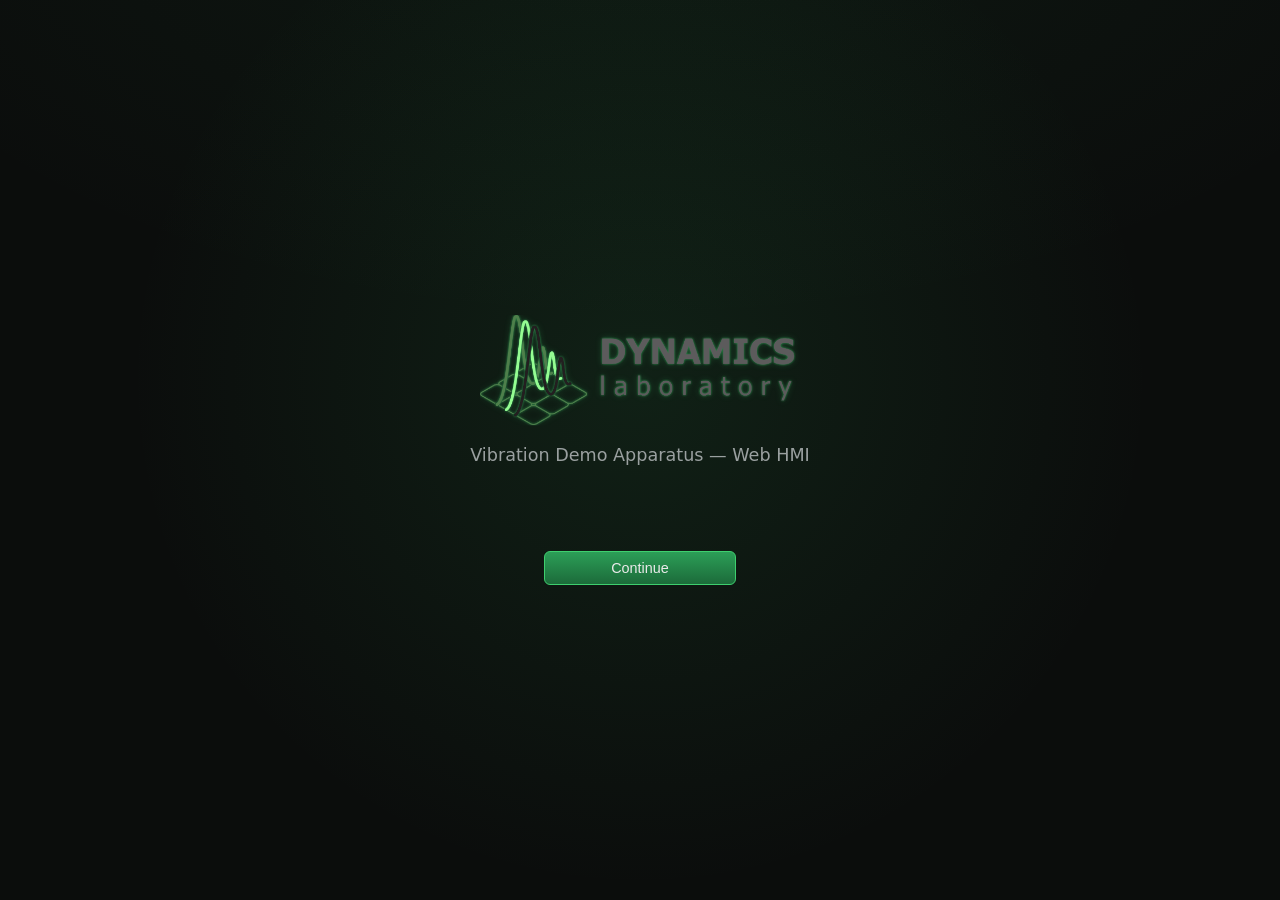
<file: index.html>
<!DOCTYPE html>
<html lang="en">
<head>
<meta charset="UTF-8" />
<meta name="viewport" content="width=device-width, initial-scale=1.0" />
<title>Dynamics Lab — Vibration Apparatus HMI</title>
<link rel="stylesheet" href="css/style.css" />
</head>
<body>

<!-- ============================= SPLASH ============================= -->
<section id="screen-splash" class="screen active visible">
  <div class="splash-content">
    <img src="assets/dynamics-logo.png" alt="Dynamics Lab logo" class="splash-logo" />
    <p class="splash-subtitle">Vibration Demo Apparatus — Web HMI</p>
    <p class="splash-loading">Loading</p>
    <div>
      <button id="btn-splash-continue" class="btn btn-primary splash-continue">Continue</button>
    </div>
  </div>
</section>

<!-- ============================= STATUS ============================= -->
<section id="screen-status" class="screen">
  <header class="topbar">
    <span class="topbar-title">DYNAMICS LAB — VIBRATION APPARATUS</span>
    <span class="topbar-status">
      <button type="button" class="btn btn-figures" title="Open the Figures tab: every capture is kept there as a numbered figure">▦ Figures</button>
      <button class="btn theme-toggle" title="Switch color theme">☀ Light</button>
    </span>
  </header>

  <div class="status-content">
    <h1>Apparatus Status</h1>

    <div class="status-row">
      <span class="status-dot" id="dot-connection"></span>
      <span class="status-label">PCB1 Connection</span>
      <span class="status-detail" id="detail-connection">Not connected</span>
      <button id="btn-connect" class="btn btn-primary">Connect to PCB1</button>
    </div>

    <div class="status-row">
      <span class="status-dot" id="dot-accel"></span>
      <span class="status-label">Accelerometer (ADS1220 / ADXL335)</span>
      <span class="status-detail" id="detail-accel">Not checked</span>
      <button id="btn-check-accel" class="btn" disabled>Run Check</button>
    </div>

    <button id="btn-enter-dashboard" class="btn btn-primary btn-large" disabled>
      Continue to Dashboard
    </button>

    <button id="btn-skip-demo" class="btn btn-large">
      Skip — Demo Mode (no hardware, simulated data)
    </button>

    <div class="log-panel">
      <div class="log-panel-title">Serial Log</div>
      <div id="log-output" class="log-output"></div>
    </div>
  </div>
</section>

<!-- ============================= DASHBOARD ============================= -->
<section id="screen-dashboard" class="screen">
  <header class="topbar">
    <span class="topbar-title">DYNAMICS LAB — VIBRATION APPARATUS</span>
    <span class="topbar-status">
      <span class="status-dot" id="dash-dot-connection"></span>
      <span id="dash-connection-text">Disconnected</span>
      <span class="mode-pill" id="dash-mode-pill">idle</span>
      <button type="button" class="btn btn-figures" id="btn-figures" title="Open the Figures tab: every capture is kept there as a numbered figure">▦ Figures</button>
      <label class="topbar-check" title="Bring the Figures tab to the front whenever a capture starts (Log Summary, Bump Test, RPM Sweep, Free Vibration)">
        <input type="checkbox" id="chk-figures-auto" checked /> Auto-open
      </label>
      <button class="btn theme-toggle" title="Switch color theme">☀ Light</button>
    </span>
  </header>

  <div class="dashboard-grid">

    <!-- ---- Device / apparatus panel ---- -->
    <section class="panel panel-device" id="panel-device">
      <h2>Apparatus</h2>
      <div class="apparatus-images">
        <figure>
          <img id="apparatus-image" src="assets/retracted - clear background.png" alt="Apparatus with stroboscope arm retracted" />
          <figcaption id="apparatus-image-caption">Retracted</figcaption>
        </figure>
      </div>

      <div class="device-status">
        <div class="status-row">
          <span class="status-dot" id="device-dot-connection"></span>
          <span class="status-label">PCB1 Connection</span>
          <span class="status-detail" id="device-connection-text">Disconnected</span>
        </div>
        <div class="status-row">
          <span class="status-dot" id="device-dot-accel"></span>
          <span class="status-label">Accelerometer (ADS1220 / ADXL335)</span>
          <span class="status-detail" id="device-detail-accel">Not checked</span>
          <button id="btn-device-check-accel" class="btn" disabled>Run Check</button>
        </div>
      </div>
    </section>

    <!-- ---- Motor / RPM panel ---- -->
    <section class="panel" id="panel-rpm">
      <h2>Motor Control</h2>
      <p class="panel-hint">
        <strong>Closed loop</strong> holds a target RPM.
        <strong>Open loop</strong> commands PWM duty directly — speed then
        depends on the load. Switchable while running.
      </p>
      <div class="metric-row">
        <div class="metric">
          <span class="metric-value" id="rpm-target-value">0</span>
          <span class="metric-label">Target RPM</span>
        </div>
        <div class="metric">
          <span class="metric-value" id="rpm-measured-value">0</span>
          <span class="metric-label">Measured RPM</span>
        </div>
        <div class="metric">
          <span class="metric-value" id="rpm-raw-value">0</span>
          <span class="metric-label">Raw RPM</span>
        </div>
        <div class="metric">
          <span class="metric-value" id="rpm-duty-value">0</span>
          <span class="metric-label">Commanded Duty</span>
        </div>
      </div>
      <canvas class="chart" id="rpm-chart"></canvas>
      <canvas class="chart" id="duty-chart"></canvas>

      <div class="control-row">
        <span class="control-label">Loop</span>
        <div class="segmented" role="group" aria-label="Motor control loop">
          <button type="button" id="rpm-mode-closed" class="seg-btn active" aria-pressed="true">Closed (RPM)</button>
          <button type="button" id="rpm-mode-open" class="seg-btn" aria-pressed="false">Open (PWM)</button>
        </div>
      </div>
      <div class="control-row">
        <label for="rpm-target-slider" id="rpm-input-label">Target RPM</label>
        <input type="range" id="rpm-target-slider" min="0" max="3400" value="0" />
        <input type="number" id="rpm-target-number" min="0" max="3400" value="0" />
      </div>
      <div class="control-row">
        <button id="btn-rpm-start" class="btn btn-primary">Start</button>
        <button id="btn-rpm-stop" class="btn btn-danger" disabled>Stop</button>
      </div>
    </section>

    <!-- ---- Accel data panel ---- -->
    <section class="panel" id="panel-accel">
      <h2>Vibration / Accel Data</h2>
      <p class="panel-hint">Live decimated stream (~100 SPS, PCB1 mode l).</p>
      <div class="metric-row">
        <div class="metric">
          <span class="metric-value" id="accel-rms-value">—</span>
          <span class="metric-label">Amplitude RMS (g)</span>
        </div>
        <div class="metric">
          <span class="metric-value" id="accel-crest-value">—</span>
          <span class="metric-label">Crest Factor</span>
        </div>
      </div>
      <canvas class="chart" id="accel-chart"></canvas>
      <div class="control-row">
        <button id="btn-accel-start" class="btn btn-primary">Start Live Stream</button>
        <button id="btn-accel-stop" class="btn btn-danger" disabled>Stop</button>
      </div>
      <div class="control-row">
        <button id="btn-logsum" class="btn" title="Records 5 s at full rate and shows 1 s with the encoder pulses marked. Needs the live stream running." disabled>Log Summary (5 s)…</button>
        <button id="btn-open-freevib" class="btn" title="Ring-down capture with the motor off. Needs the board idle." disabled>Free Vibration…</button>
      </div>
      <p class="panel-status" id="accel-status"></p>
    </section>

    <!-- ---- Strobo panel ---- -->
    <section class="panel" id="panel-strobo">
      <h2>Stroboscope Control</h2>
      <p class="panel-hint">Strobe rate = measured RPM + delta. Delta = 0 freezes the shaft.</p>
      <div class="control-row">
        <label for="strobo-rpm">Target RPM</label>
        <input type="number" id="strobo-rpm" min="0" max="3400" step="10" value="0" />
      </div>
      <div class="control-row">
        <label for="strobo-delta">Delta RPM</label>
        <input type="number" id="strobo-delta" value="0" />
      </div>
      <div class="control-row">
        <button id="btn-strobo-start" class="btn btn-primary">Start Strobe</button>
        <button id="btn-strobo-stop" class="btn btn-danger" disabled>Stop</button>
      </div>
      <div class="metric-row">
        <div class="metric">
          <span class="metric-value" id="strobo-rpm-value">0</span>
          <span class="metric-label">Live RPM</span>
        </div>
      </div>
    </section>

    <!-- ---- Auxiliary panel ---- -->
    <section class="panel" id="panel-aux">
      <h2>Auxiliary</h2>
      <div class="control-row">
        <label for="relay-toggle">Relay</label>
        <button id="relay-toggle" class="btn toggle-btn on">ON</button>
      </div>
      <div class="log-panel">
        <div class="log-panel-header">
          <span class="log-panel-title">Serial Log</span>
          <div class="log-tools">
            <label class="log-tool-check"><input type="checkbox" id="log-hide-data" /> Hide R/V/K</label>
            <button id="btn-log-save" class="btn btn-tiny">Save</button>
            <button id="btn-log-clear" class="btn btn-tiny">Clear</button>
          </div>
        </div>
        <div id="dash-log-output" class="log-output"></div>
      </div>
    </section>

    <!-- ---- Advanced tests entry point (opens the modals below) ---- -->
    <section class="panel" id="panel-tests">
      <h2>Advanced Tests</h2>
      <p class="panel-hint">Starting a test stops the main panels.</p>
      <div class="control-row">
        <button id="btn-open-sweep" class="btn btn-primary">RPM Sweep / Bode Plot…</button>
      </div>
      <div class="control-row">
        <button id="btn-open-bump" class="btn btn-primary">Bump Test…</button>
      </div>
    </section>

  </div>

  <footer class="app-footer">Made by Juan Aaron Norata (13122034) — 2026</footer>

  <!-- ============================= SWEEP / BODE MODAL ============================= -->
  <div class="modal-overlay" id="modal-sweep">
    <div class="modal">
      <div class="modal-header">
        <h2>RPM Sweep — Bode Plot</h2>
        <button class="modal-close" id="btn-close-sweep" aria-label="Close">&times;</button>
      </div>
      <div class="modal-body">
        <p class="panel-hint">
          Logs accel amplitude and phase across the RPM grid. Takes several
          minutes; Stop keeps the points already collected. Saved runs can be
          loaded back in to overlay.
        </p>
        <div class="control-row">
          <span class="control-label">Damping case</span>
          <div class="segmented" role="group" aria-label="Sweep damping case">
            <button type="button" id="sweep-mode-undamped" class="seg-btn active" aria-pressed="true">Undamped (r)</button>
            <button type="button" id="sweep-mode-damped" class="seg-btn" aria-pressed="false">Damped (r2)</button>
          </div>
        </div>
        <div class="control-row" id="sweep-gap-row">
          <label for="sweep-gap-lo">No-dwell gap (RPM)</label>
          <input type="number" id="sweep-gap-lo" value="1325" step="5" />
          <span>–</span>
          <input type="number" id="sweep-gap-hi" value="1350" step="5" />
          <button id="btn-sweep-gap-set" class="btn">Set Gap</button>
          <span class="panel-status" id="sweep-gap-status"></span>
        </div>
        <div class="control-row">
          <button id="btn-sweep-start" class="btn btn-primary">Start Sweep</button>
          <button id="btn-sweep-stop" class="btn btn-danger" disabled>Stop</button>
          <button id="btn-sweep-save" class="btn" disabled>Save Run…</button>
          <label class="file-btn">
            Load Run(s)…
            <input type="file" id="input-sweep-load" accept="application/json" multiple hidden />
          </label>
          <button id="btn-sweep-clear-overlays" class="btn">Clear Overlays</button>
          <label for="sweep-resonance-hz">Resonance (Hz)</label>
          <input type="number" id="sweep-resonance-hz" value="22.1" min="0" step="0.1" />
        </div>
        <p class="panel-status" id="sweep-status"></p>
        <p class="chart-tip">
          Hover for values · click to pin a data tip · drag to pan · scroll to
          zoom at the cursor · double-click to reset · axes toolbar (hover the plot, top-right): Data Tips, Pan, Zoom In (drag a box, or a straight horizontal/vertical line to zoom one axis), Zoom Out, Restore View. Both plots share
          the RPM axis. Dashed line marks the resonance RPM.
        </p>
        <canvas class="chart chart-large" id="sweep-chart"></canvas>
        <p class="chart-tip">
          Phase of the 1× response vs. the encoder pulse; the 90° crossing
          (dashed) marks resonance. Faded points had too weak a 1× tone.
        </p>
        <canvas class="chart chart-phase" id="sweep-phase-chart"></canvas>
      </div>
    </div>
  </div>

  <!-- ===================== DAMPER-ATTACH REMINDER POPUP ===================== -->
  <!-- Shown when the user selects the Damped (r2) sweep case. r2 only makes
       sense with the damper physically fitted, so this confirms it before the
       mode switches. Higher z-index (modal-overlay-top) so it sits over the
       open Sweep modal. -->
  <div class="modal-overlay modal-overlay-top" id="modal-damper">
    <div class="modal modal-narrow">
      <div class="modal-header">
        <h2>Attach the damper</h2>
        <button class="modal-close" id="btn-damper-cancel-x" aria-label="Close">&times;</button>
      </div>
      <div class="modal-body">
        <p class="panel-hint">
          The damped sweep (mode <strong>r2</strong>) needs the damper
          physically fitted to the beam before starting.
        </p>
        <div class="damper-images">
          <figure>
            <img src="assets/damper%20-%20unattached.png" alt="Damper not attached" />
            <figcaption>Detached</figcaption>
          </figure>
          <div class="damper-arrow" aria-hidden="true">&rarr;</div>
          <figure>
            <img src="assets/damper%20-%20attached.png" alt="Damper attached to the beam" />
            <figcaption>Attached</figcaption>
          </figure>
        </div>
        <div class="control-row damper-actions">
          <button id="btn-damper-confirm" class="btn btn-primary">Damper attached — use damped mode</button>
          <button id="btn-damper-cancel" class="btn">Cancel</button>
        </div>
      </div>
    </div>
  </div>

  <!-- ============================= LOG SUMMARY MODAL ============================= -->
  <div class="modal-overlay" id="modal-logsum">
    <div class="modal">
      <div class="modal-header">
        <h2>Data Log Summary — Phase by Hand</h2>
        <button class="modal-close" id="btn-close-logsum" aria-label="Close">&times;</button>
      </div>
      <div class="modal-body">
        <p class="panel-hint">
          <span class="key-red">Red</span> = proximity pulse (1 per revolution) — it drops at the
          trigger instant. <span class="key-blue">Blue</span> = acceleration (m/s²) over the whole
          captured second. Δt = pulse falling edge → next <strong>trough</strong>;
          T = falling edge → next falling edge; phase = 360° × Δt / T.
        </p>
        <div class="metric-row" id="logsum-metrics">
          <div class="metric">
            <span class="metric-value" id="logsum-rpm">—</span>
            <span class="metric-label">RPM (avg over 5 s)</span>
          </div>
          <div class="metric">
            <span class="metric-value" id="logsum-amp">—</span>
            <span class="metric-label">Accel amplitude <span class="unit">(m/s²)</span></span>
          </div>
          <div class="metric">
            <span class="metric-value" id="logsum-period">—</span>
            <span class="metric-label">T = 60/RPM <span class="unit">(ms)</span></span>
          </div>
          <div class="metric">
            <span class="metric-value" id="logsum-pulses">—</span>
            <span class="metric-label">Pulses shown</span>
          </div>
        </div>
        <p class="panel-status" id="logsum-status"></p>
        <div class="control-row">
          <span class="control-label">Trace</span>
          <div class="segmented" role="group" aria-label="Log summary trace processing">
            <button type="button" id="logsum-view-raw" class="seg-btn" aria-pressed="false">Raw</button>
            <button type="button" id="logsum-view-lp" class="seg-btn active" aria-pressed="true">Low-pass</button>
            <button type="button" id="logsum-view-sync" class="seg-btn" aria-pressed="false">Sync average</button>
          </div>
          <label for="logsum-harmonics">Harmonics</label>
          <input type="number" id="logsum-harmonics" value="5" min="2" max="40" step="1"
                 title="Cutoff as a multiple of shaft speed. Below ~3 the filter starts attenuating the 1× response itself (timing stays correct; amplitude reads low)." />
          <button type="button" id="btn-logsum-cleartips" class="btn" title="Remove every pinned data tip from both plots">Clear data tips</button>
        </div>
        <p class="chart-tip">
          Click a point to pin a data tip (click it again to remove it) · hover for
          values · drag to pan · scroll to zoom at the cursor · double-click to
          reset · axes toolbar (hover the plot, top-right): Data Tips, Pan, Zoom In (drag a box, or a straight horizontal/vertical line to zoom one axis), Zoom Out, Restore View — a horizontal line zooms time only, which is the quick way
          to 2–3 cycles. Both filters are phase-preserving — troughs keep their exact time.
        </p>
        <canvas class="chart chart-large" id="logsum-chart"></canvas>
        <div class="control-row">
          <button id="btn-logsum-reveal" class="btn">Reveal computed phase</button>
          <span id="logsum-answer" class="logsum-answer"></span>
          <span id="logsum-answer-raw" class="logsum-answer-raw"></span>
        </div>
        <p class="panel-hint" id="logsum-answer-note" hidden>
          PCB1's lock-in value, computed over the whole 5 s capture. A few
          degrees of disagreement with your reading is normal.
        </p>
        <p class="panel-hint" id="logsum-raw-note" hidden>
          The raw value is pulse → accel <em>peak</em>, i.e. ≈180° more
          (a = −ω²x), subtracted out above.
        </p>
        <p class="chart-tip">
          FFT of the same capture (raw signal, 0–100 Hz, Hann window,
          amplitude-corrected). The dashed line is the running speed (1×): the
          tallest peak should sit on it before you trust the phase reading. Its
          height is the vibration amplitude at that speed.
        </p>
        <canvas class="chart chart-fft" id="logsum-fft-chart"></canvas>
        <p class="panel-status" id="logsum-fft-status"></p>
      </div>
    </div>
  </div>

  <!-- ============================= BUMP TEST MODAL ============================= -->
  <div class="modal-overlay" id="modal-bump">
    <div class="modal">
      <div class="modal-header">
        <h2>Bump Test</h2>
        <button class="modal-close" id="btn-close-bump" aria-label="Close">&times;</button>
      </div>
      <div class="modal-body">
        <p class="panel-hint">
          Arms and waits for a tap above the threshold, then captures the decay
          at ~2330 SPS. Only the armed phase can be aborted.
        </p>
        <div class="control-row">
          <label for="bump-threshold">Threshold (g)</label>
          <input type="number" id="bump-threshold" value="0.3" min="0.01" max="10" step="0.01" />
          <label for="bump-duration">Duration (s)</label>
          <input type="number" id="bump-duration" value="5" min="1" max="15" step="1" />
        </div>
        <div class="control-row">
          <button id="btn-bump-start" class="btn btn-primary">Arm</button>
          <button id="btn-bump-stop" class="btn btn-danger" disabled>Abort</button>
          <button id="btn-bump-save" class="btn" disabled>Save Run…</button>
        </div>
        <p class="panel-status" id="bump-status"></p>
        <p class="chart-tip">Hover for values · click to pin a data tip · drag to pan · scroll to zoom at the cursor · double-click to reset · axes toolbar (hover the plot, top-right): Data Tips, Pan, Zoom In (drag a box, or a straight horizontal/vertical line to zoom one axis), Zoom Out, Restore View.</p>
        <canvas class="chart" id="bump-time-chart"></canvas>
        <canvas class="chart" id="bump-fft-chart"></canvas>
      </div>
    </div>
  </div>

  <!-- ============================= FREE VIBRATION MODAL ============================= -->
  <div class="modal-overlay" id="modal-freevib">
    <div class="modal">
      <div class="modal-header">
        <h2>Free Vibration — Natural Frequency &amp; Damping</h2>
        <button class="modal-close" id="btn-close-freevib" aria-label="Close">&times;</button>
      </div>
      <div class="modal-body">
        <p class="panel-hint">
          Motor off — <strong>deflect the beam and let go as you press Start
          Record</strong>. The plotted trace is low-pass filtered (zero-phase);
          the raw data is what gets saved.
        </p>
        <div class="control-row">
          <label for="freevib-duration">Record time (s)</label>
          <input type="number" id="freevib-duration" value="20" min="2" max="60" step="1" />
          <button id="btn-freevib-start" class="btn btn-primary">Start Record</button>
          <button id="btn-freevib-stop" class="btn btn-danger" disabled>Stop</button>
          <button id="btn-freevib-save" class="btn" disabled>Save Run…</button>
        </div>
        <div class="control-row">
          <label for="freevib-cutoff">Low-pass cutoff (Hz)</label>
          <input type="number" id="freevib-cutoff" value="8" min="1" max="50" step="0.5" />
          <label class="check-inline"><input type="checkbox" id="freevib-show-raw" /> Show raw (unfiltered)</label>
        </div>
        <p class="panel-status" id="freevib-status"></p>
        <p class="chart-tip">Hover for values · click to pin a data tip · drag to pan · scroll to zoom at the cursor · double-click to reset · axes toolbar (hover the plot, top-right): Data Tips, Pan, Zoom In (drag a box, or a straight horizontal/vertical line to zoom one axis), Zoom Out, Restore View.</p>
        <canvas class="chart chart-large" id="freevib-time-chart"></canvas>
        <canvas class="chart" id="freevib-fft-chart"></canvas>
        <div class="control-row">
          <button id="btn-freevib-reveal" class="btn" disabled>Reveal computed f &amp; ζ</button>
          <span id="freevib-answer" class="logsum-answer"></span>
        </div>
        <p class="panel-hint" id="freevib-answer-note" hidden>
          Automated estimate from the detected peaks (log decrement δ, then
          ζ = δ/√(4π²+δ²)). A cross-check, not ground truth.
        </p>
      </div>
    </div>
  </div>

</section>

<!-- "Saved as Figure N" notice (see the Figures section of app.js). -->
<div class="toast" id="toast" role="status" aria-live="polite" hidden>
  <span id="toast-text"></span>
  <button type="button" class="btn btn-tiny" id="toast-open">Open Figures</button>
  <button type="button" class="toast-close" id="toast-close" aria-label="Dismiss">&times;</button>
</div>

<script type="module" src="js/app.js"></script>
</body>
</html>
</file>
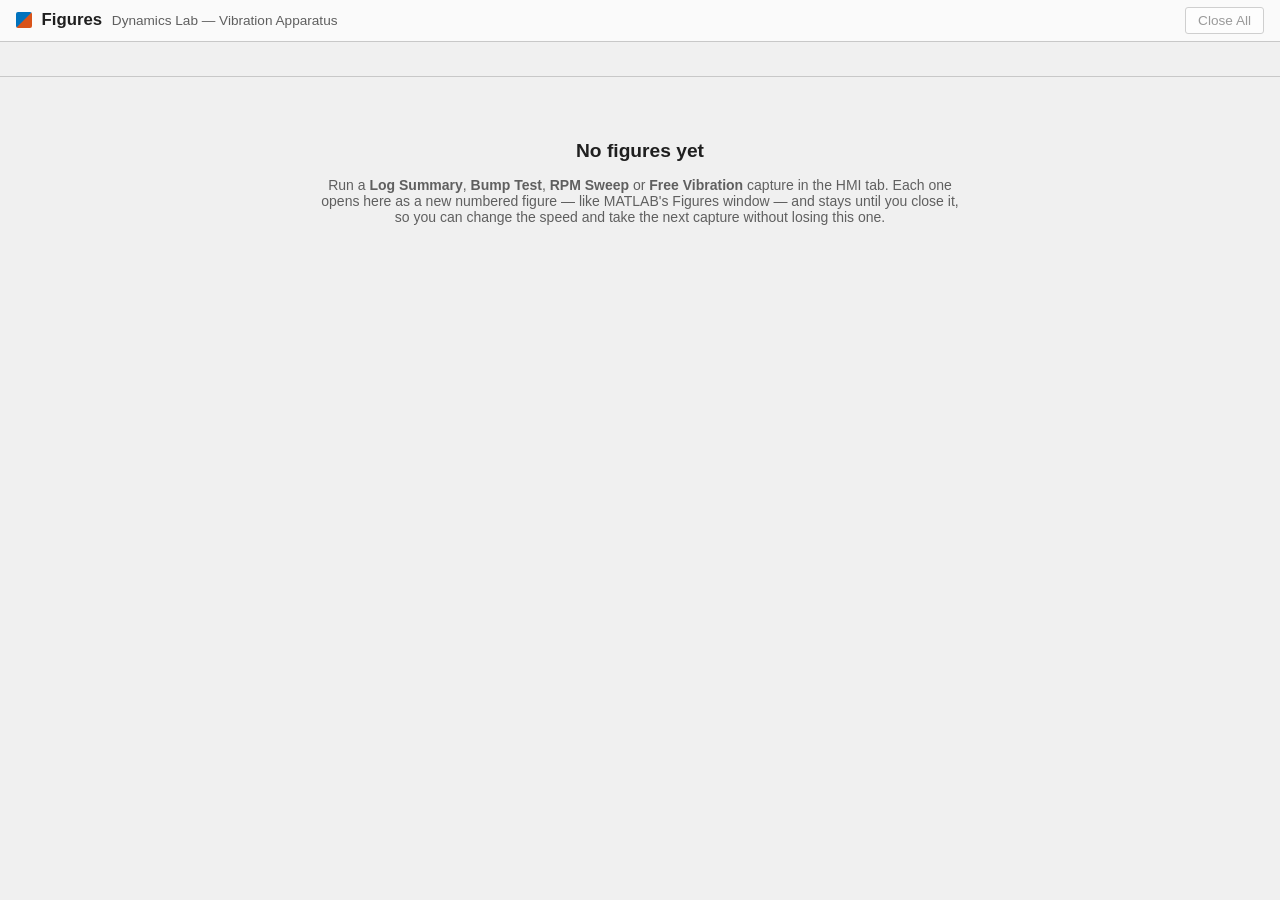
<file: figures.html>
<!DOCTYPE html>
<html lang="en">
<head>
  <meta charset="UTF-8" />
  <meta name="viewport" content="width=device-width, initial-scale=1" />
  <title>Figures — Dynamics Lab Vibration Apparatus</title>
  <link rel="stylesheet" href="css/figures.css" />
</head>
<body>
  <!-- MATLAB-style Figures window: every capture started from the HMI tab
       (Log Summary, Bump Test, RPM Sweep, Free Vibration) lands here as a
       numbered figure and stays until it is closed. See js/figures.js. -->
  <header class="fig-header">
    <div class="fig-brand">
      <span class="fig-logo" aria-hidden="true"></span>
      <span class="fig-brand-title">Figures</span>
      <span class="fig-brand-sub">Dynamics Lab — Vibration Apparatus</span>
    </div>
    <div class="fig-actions">
      <span class="fig-count" id="fig-count"></span>
      <button type="button" class="fig-btn" id="btn-close-all" disabled>Close All</button>
    </div>
  </header>
  <nav class="fig-tabs" id="fig-tabs" role="tablist" aria-label="Figures"></nav>
  <p class="fig-warning" id="fig-storage-warning" hidden>
    This browser isn't letting the page store figures, so they're kept only while the HMI tab stays open —
    reloading or closing the HMI tab loses them. Save anything important with each plot's export button.
  </p>
  <main class="fig-main" id="fig-main">
    <div class="fig-empty" id="fig-empty">
      <h2>No figures yet</h2>
      <p>
        Run a <b>Log Summary</b>, <b>Bump Test</b>, <b>RPM Sweep</b> or <b>Free Vibration</b>
        capture in the HMI tab. Each one opens here as a new numbered figure — like MATLAB's
        Figures window — and stays until you close it, so you can change the speed and take
        the next capture without losing this one.
      </p>
    </div>
  </main>
  <script type="module" src="js/figures.js"></script>
</body>
</html>
</file>
<file: css/style.css>
:root {
  --bg: #0b0d0c;
  --panel-bg: #14181a;
  --border: #2a2f30;
  --text: #eaeaea;
  --text-dim: #9aa0a0;
  --accent: #3ecf6e;
  --accent-dim: #1c6b3a;
  --warn: #e0c341;
  --danger: #e05a4a;
  --font: 'Segoe UI', system-ui, -apple-system, sans-serif;
  /* Themed surfaces (overridden by body.light below). The canvas charts can't
     read CSS variables -- their palette lives in js/chart.js (setChartTheme),
     which app.js flips in step with the body.light class. */
  --bg-wash: rgba(62, 207, 110, 0.06);
  --topbar-grad-a: #1a1f21;
  --topbar-grad-b: #12161a;
  --panel-grad-a: #171c1e;
  --panel-grad-b: #12171a;
  --btn-bg: #23282a;
  --btn-hover: #2d3234;
  --chart-bg: #0a0c0b;
  --input-bg: #0a0c0b;
  --glow-accent: rgba(62, 207, 110, 0.28);
}

/* ---------------- Light mode ----------------
   Toggled by the sun/moon button in the topbars (app.js adds/removes
   body.light and swaps the canvas-chart palette to match; the choice is
   persisted in localStorage). The Serial Log panels deliberately stay dark
   in both themes -- a console reads as a console. */
body.light {
  --bg: #eef1ef;
  --panel-bg: #ffffff;
  --border: #c9d0cd;
  --text: #1c2124;
  --text-dim: #5a6468;
  --accent: #178f47;
  --accent-dim: #bfe6cd;
  --warn: #9c7c14;
  --danger: #c8402f;
  --bg-wash: rgba(23, 143, 71, 0.05);
  --topbar-grad-a: #ffffff;
  --topbar-grad-b: #eef2ef;
  --panel-grad-a: #ffffff;
  --panel-grad-b: #f6f8f6;
  --btn-bg: #e2e7e4;
  --btn-hover: #d4dbd7;
  --chart-bg: #fcfdfc;
  --input-bg: #ffffff;
  --glow-accent: rgba(23, 143, 71, 0);
}

* { box-sizing: border-box; }

body {
  margin: 0;
  /* Faint accent wash from the top so the near-black background reads as lit
     rather than dead flat -- fixed so it stays put while panels scroll. */
  background:
    radial-gradient(1200px 620px at 50% -12%, var(--bg-wash), transparent 70%),
    var(--bg);
  background-attachment: fixed;
  color: var(--text);
  font-family: var(--font);
  min-height: 100vh;
}

.screen {
  display: none;
  min-height: 100vh;
  /* Crossfade between screens (display can't be transitioned, so JS toggles
     .active for display and .visible one frame later for the opacity fade). */
  opacity: 0;
  transform: translateY(6px);
  transition: opacity 350ms ease, transform 350ms ease;
}
.screen.active { display: block; }
/* Resting state uses transform:none (not translateY(0)) so it doesn't leave a
   containing block that would trap the fixed-position modal overlays. */
.screen.active.visible { opacity: 1; transform: none; }

@media (prefers-reduced-motion: reduce) {
  .screen { transition: none; transform: none; }
}

/* ---------------- Splash ---------------- */
/* Intro sequence (pure CSS): the FFT-waterfall logo sweeps in left-to-right
   like a signal being drawn, with an accent glow that powers up, eases off,
   then breathes on a slow loop; the subtitle fades up, the "Loading" line
   fades in and back out, and finally the Continue button fades in. The splash
   is user-dismissed (Continue button, wired in app.js) -- no auto-advance, so
   these are timed to settle rather than to hand off on a timer. */
#screen-splash.active {
  display: flex;
  align-items: center;
  justify-content: center;
  background: radial-gradient(circle at 50% 42%, rgba(62, 207, 110, 0.10), transparent 62%);
}
.splash-content { text-align: center; }
.splash-logo {
  max-width: 320px;
  width: 60vw;
  /* Draw-in, then a one-shot glow that settles, then a slow infinite "breathe"
     so the logo stays alive while the user lingers before clicking Continue. */
  animation:
    splash-logo-draw 1500ms cubic-bezier(0.16, 1, 0.3, 1) both,
    splash-logo-glow 2400ms ease-in-out 250ms both,
    splash-logo-breathe 3.4s ease-in-out 2650ms infinite;
}
@keyframes splash-logo-draw {
  0%   { opacity: 0; transform: scale(0.94); clip-path: inset(0 100% 0 0); }
  55%  { opacity: 1; }
  100% { opacity: 1; transform: scale(1);    clip-path: inset(0 0 0 0); }
}
/* Two tight drop-shadow layers so the glow traces the waveform strokes and the
   lettering as an aura, instead of one big blur that blooms across the gaps and
   reads as a rectangle. The logo renders small (~320x110px), so the radii are
   deliberately small -- a bright ~3px core hugging the shape plus a soft ~7px
   halo. Both layers are present in every keyframe so the filter interpolates. */
@keyframes splash-logo-glow {
  0%   { filter: drop-shadow(0 0 0 rgba(62, 207, 110, 0))
                 drop-shadow(0 0 0 rgba(62, 207, 110, 0)); }
  45%  { filter: drop-shadow(0 0 2px rgba(62, 207, 110, 0.8))
                 drop-shadow(0 0 5px rgba(62, 207, 110, 0.4)); }
  100% { filter: drop-shadow(0 0 1px rgba(62, 207, 110, 0.6))
                 drop-shadow(0 0 3px rgba(62, 207, 110, 0.22)); }
}
/* Seamlessly continues from splash-logo-glow's resting state. */
@keyframes splash-logo-breathe {
  0%, 100% { filter: drop-shadow(0 0 1px rgba(62, 207, 110, 0.6))
                     drop-shadow(0 0 3px rgba(62, 207, 110, 0.22)); }
  50%      { filter: drop-shadow(0 0 2px rgba(62, 207, 110, 0.8))
                     drop-shadow(0 0 5px rgba(62, 207, 110, 0.38)); }
}
.splash-subtitle {
  color: var(--text-dim);
  margin-top: 1rem;
  font-size: 1.1rem;
  opacity: 0;
  animation: splash-fade-up 700ms ease 1150ms both;
}
.splash-loading {
  color: var(--text-dim);
  margin-top: 2rem;
  letter-spacing: 0.15em;
  text-transform: uppercase;
  font-size: 0.85rem;
  opacity: 0;
  /* Fades in, holds, then fades out to hand off to the Continue button. */
  animation: splash-loading-cycle 1700ms ease 1400ms both;
}
@keyframes splash-loading-cycle {
  0%   { opacity: 0; transform: translateY(8px); }
  30%  { opacity: 1; transform: translateY(0); }
  72%  { opacity: 1; }
  100% { opacity: 0; }
}
/* Continue button: appears once the intro has settled and the loading line has
   handed off. Until then it's invisible and unclickable (see keyframe). */
.splash-continue {
  margin-top: 1.5rem;
  min-width: 12rem;
  opacity: 0;
  pointer-events: none;
  animation: splash-continue-in 700ms ease 3000ms both;
}
@keyframes splash-continue-in {
  from { opacity: 0; transform: translateY(10px); pointer-events: none; }
  to   { opacity: 1; transform: translateY(0);    pointer-events: auto; }
}
/* Animated trailing dots so "Loading" feels alive (the HTML no longer hardcodes
   an ellipsis). */
.splash-loading::after {
  content: '';
  animation: splash-dots 1.4s steps(1, end) infinite;
}
@keyframes splash-fade-up {
  from { opacity: 0; transform: translateY(8px); }
  to   { opacity: 1; transform: translateY(0); }
}
@keyframes splash-dots {
  0%   { content: ''; }
  25%  { content: '.'; }
  50%  { content: '..'; }
  75%  { content: '...'; }
}
/* Respect reduced-motion: skip the movement, go straight to the resting state
   with the Continue button available (the loading line has no role there). */
@media (prefers-reduced-motion: reduce) {
  .splash-logo, .splash-subtitle, .splash-continue { animation: none; opacity: 1; }
  .splash-logo {
    filter: drop-shadow(0 0 1px rgba(62, 207, 110, 0.6))
            drop-shadow(0 0 3px rgba(62, 207, 110, 0.22));
  }
  .splash-continue { pointer-events: auto; transform: none; }
  .splash-loading { display: none; }
}

/* ---------------- Topbar ---------------- */
.topbar {
  display: flex;
  align-items: center;
  justify-content: space-between;
  padding: 0.9rem 1.5rem;
  border-bottom: 1px solid var(--border);
  background: linear-gradient(180deg, var(--topbar-grad-a), var(--topbar-grad-b));
  /* faint accent underline glow so the bar reads as lit, not just bordered */
  box-shadow: 0 1px 0 rgba(62, 207, 110, 0.14), 0 6px 18px rgba(0, 0, 0, 0.35);
  position: relative;
  z-index: 1;
}
.topbar-title {
  font-weight: 600;
  letter-spacing: 0.08em;
  font-size: 0.95rem;
  /* subtle accent-tinted lift on the wordmark (fades to nothing in light mode) */
  text-shadow: 0 0 18px var(--glow-accent);
}
.topbar-status { display: flex; align-items: center; gap: 0.5rem; font-size: 0.9rem; color: var(--text-dim); }
.mode-pill {
  background: var(--accent-dim);
  color: var(--text);
  padding: 0.15rem 0.6rem;
  border-radius: 999px;
  font-size: 0.75rem;
  text-transform: uppercase;
}

/* ---------------- Status screen ---------------- */
.status-content { max-width: 720px; margin: 2rem auto; padding: 0 1.5rem; }
.status-content h1 { font-size: 1.4rem; margin-bottom: 1.5rem; }

.status-row {
  display: flex;
  align-items: center;
  gap: 0.75rem;
  padding: 0.9rem 1rem;
  background: var(--panel-bg);
  border: 1px solid var(--border);
  border-radius: 8px;
  margin-bottom: 0.75rem;
}
.status-label { flex: 1; font-weight: 500; }
.status-detail { color: var(--text-dim); font-size: 0.85rem; }
.status-note { color: var(--text-dim); font-size: 0.85rem; margin: 1rem 0; }

.status-dot {
  width: 12px; height: 12px; border-radius: 50%;
  background: #555; flex-shrink: 0;
}
.status-dot.ok { background: var(--accent); box-shadow: 0 0 8px rgba(62, 207, 110, 0.65); }
.status-dot.warn { background: var(--warn); box-shadow: 0 0 8px rgba(224, 195, 65, 0.55); }
.status-dot.fail { background: var(--danger); box-shadow: 0 0 8px rgba(224, 90, 74, 0.55); }
.status-dot.pending { background: #555; animation: pulse 1.4s infinite; }

@keyframes pulse { 0%, 100% { opacity: 0.4; } 50% { opacity: 1; } }

/* ---------------- Buttons ---------------- */
.btn {
  background: var(--btn-bg);
  color: var(--text);
  border: 1px solid var(--border);
  border-radius: 6px;
  padding: 0.5rem 1rem;
  font-size: 0.9rem;
  cursor: pointer;
  transition: background 0.15s ease, border-color 0.15s ease,
              box-shadow 0.15s ease, transform 0.05s ease;
}
.btn:hover:not(:disabled) { background: var(--btn-hover); }
.btn:active:not(:disabled) { transform: translateY(1px); }
.btn:disabled { opacity: 0.4; cursor: not-allowed; }
.btn-primary {
  background: linear-gradient(180deg, #2c9e57, var(--accent-dim));
  border-color: var(--accent);
}
.btn-primary:hover:not(:disabled) {
  background: linear-gradient(180deg, #34b464, #227e46);
  box-shadow: 0 0 16px rgba(62, 207, 110, 0.35);
}
.btn-danger { background: linear-gradient(180deg, #6a2e24, #5a2820); border-color: var(--danger); }
.btn-danger:hover:not(:disabled) {
  background: linear-gradient(180deg, #813a2e, #713228);
  box-shadow: 0 0 16px rgba(224, 90, 74, 0.3);
}
.btn-large { width: 100%; padding: 0.9rem; font-size: 1rem; margin: 1rem 0; }
.toggle-btn.on { background: var(--accent-dim); border-color: var(--accent); }

/* Sweep "Auto Mode" state: the RPM/Accel Start buttons become a read-only
   indicator while a sweep drives the motor. Amber, and kept fully opaque so
   the label stays legible despite the button being disabled. */
.btn.auto-mode, .btn.auto-mode:disabled {
  background: var(--warn); border-color: var(--warn); color: #1a1a12;
  opacity: 1; cursor: default; font-weight: 600;
}

/* ---------------- Log panel ---------------- */
.log-panel {
  margin-top: 1.5rem;
  background: #000;
  border: 1px solid var(--border);
  border-radius: 8px;
  overflow: hidden;
}
.log-panel-title {
  padding: 0.4rem 0.75rem;
  background: var(--panel-bg);
  font-size: 0.75rem;
  color: var(--text-dim);
  text-transform: uppercase;
  letter-spacing: 0.05em;
}
.log-panel-header {
  display: flex; align-items: center; justify-content: space-between;
  background: var(--panel-bg); padding-right: 0.5rem;
}
.log-panel-header .log-panel-title { background: none; padding-right: 0; }
.log-tools { display: flex; align-items: center; gap: 0.5rem; }
.log-tool-check {
  font-size: 0.72rem; color: var(--text-dim); display: flex; align-items: center; gap: 0.25rem;
}
.btn-tiny { padding: 0.2rem 0.55rem; font-size: 0.72rem; }
.log-output {
  font-family: 'Consolas', 'Courier New', monospace;
  font-size: 0.78rem;
  color: #7fd996;
  padding: 0.6rem 0.75rem;
  height: 160px;
  overflow-y: auto;
  white-space: pre-wrap;
  word-break: break-all;
}

/* ---------------- Dashboard ---------------- */
/* Persistent grid, not click-to-switch tabs -- Motor and Accel need to stay
   visible side by side so the RPM/vibration relationship (e.g. the
   amplitude spike near resonance) reads directly off two live charts at
   once, not by memory across a tab switch. Device/Motor/Accel fill row 1
   (3 DOM items, 3 columns -- exact fit); Stroboscope/Auxiliary wrap to
   row 2, leaving room for future panels there. */
.dashboard-grid {
  display: grid;
  grid-template-columns: repeat(3, 1fr);
  gap: 1rem;
  padding: 1.25rem;
  max-width: 1400px;
  margin: 0 auto;
}
@media (max-width: 1100px) {
  .dashboard-grid { grid-template-columns: repeat(2, 1fr); }
}
@media (max-width: 700px) {
  .dashboard-grid { grid-template-columns: 1fr; }
}

.app-footer {
  text-align: center;
  color: var(--text-dim);
  font-size: 0.7rem;
  padding: 0.5rem 1rem 1rem;
  letter-spacing: 0.03em;
}

.panel {
  background: var(--panel-bg);
  border: 1px solid var(--border);
  border-radius: 10px;
  padding: 1.1rem 1.25rem;
  /* Grid row stretch can make a panel taller than its own content needs
     (Device/Accel next to Motor's taller two-chart layout) -- flex column
     + .chart's flex:1 (below) lets a panel with one chart grow it to fill
     that leftover height instead of leaving it as dead space. Device has
     no chart, so it just keeps some blank space below its (deliberately
     compact) image/status content -- expected for a small reference panel. */
  display: flex;
  flex-direction: column;
  /* Gentle elevation so panels sit above the background instead of being flat
     fills; hover lifts them a touch with an accent-tinted edge. */
  background: linear-gradient(180deg, var(--panel-grad-a), var(--panel-grad-b));
  box-shadow: 0 1px 0 rgba(255, 255, 255, 0.02) inset, 0 10px 26px rgba(0, 0, 0, 0.35);
  transition: border-color 0.2s ease, box-shadow 0.2s ease, transform 0.2s ease;
}
.panel:hover {
  border-color: var(--accent-dim);
  box-shadow: 0 12px 30px rgba(0, 0, 0, 0.45), 0 0 0 1px rgba(62, 207, 110, 0.12);
  transform: translateY(-2px);
}
/* Accent tick beside each panel heading for a bit of hierarchy/color. */
.panel h2 {
  margin: 0 0 0.75rem;
  font-size: 1.05rem;
  position: relative;
  padding-left: 0.7rem;
}
.panel h2::before {
  content: '';
  position: absolute;
  left: 0; top: 0.15em; bottom: 0.15em;
  width: 3px;
  border-radius: 2px;
  background: linear-gradient(180deg, var(--accent), var(--accent-dim));
  box-shadow: 0 0 8px rgba(62, 207, 110, 0.4);
}
.panel-hint { color: var(--text-dim); font-size: 0.8rem; margin: 0 0 0.75rem; }
.panel-status { color: var(--text-dim); font-size: 0.85rem; min-height: 1.2em; }
/* One-line caption directly above a plot: how to drive the data cursor, plus
   whatever that particular plot's markers mean. Quieter and tighter than
   .panel-hint so it reads as part of the chart rather than body copy. */
.chart-tip { color: var(--text-dim); font-size: 0.72rem; opacity: 0.85; margin: 0 0 0.3rem; }

.metric-row { display: flex; gap: 1.5rem; margin-bottom: 0.75rem; }
.metric { display: flex; flex-direction: column; }
.metric-value { font-size: 1.6rem; font-weight: 600; color: var(--accent); text-shadow: 0 0 18px var(--glow-accent); }
.metric-label { font-size: 0.75rem; color: var(--text-dim); text-transform: uppercase; letter-spacing: 0.05em; }
/* Units inside an upper-cased label keep their case: "(m/s²)" must not read "(M/S²)". */
.metric-label .unit { text-transform: none; }

.chart {
  width: 100%; height: 190px; min-height: 190px; flex: 1 1 auto;
  background: var(--chart-bg); border: 1px solid var(--border); border-radius: 6px; margin-bottom: 0.9rem;
}

.control-row { display: flex; align-items: center; gap: 0.6rem; margin-bottom: 0.6rem; }
.control-row label { color: var(--text-dim); font-size: 0.85rem; min-width: 4.5rem; }
.control-row label.check-inline {
  min-width: 0; display: inline-flex; align-items: center; gap: 0.35rem; cursor: pointer;
}
.control-row label.check-inline input { margin: 0; }
.control-row input[type="number"] {
  width: 5rem; background: var(--input-bg); border: 1px solid var(--border); color: var(--text);
  border-radius: 4px; padding: 0.35rem 0.5rem;
}
.control-row input[type="range"] { flex: 1; }

/* ---------------- Device / apparatus panel ---------------- */
.apparatus-images { display: flex; justify-content: center; margin-bottom: 1.25rem; }
.apparatus-images figure { margin: 0; text-align: center; max-width: 420px; width: 100%; }
.apparatus-images img { width: 100%; height: auto; display: block; }
.apparatus-images figcaption {
  color: var(--text-dim); font-size: 0.75rem; margin-top: 0.4rem;
  text-transform: uppercase; letter-spacing: 0.05em;
}

.device-status { display: flex; flex-direction: column; gap: 0.6rem; }

/* ---------------- Modals (Sweep/Bode, Bump Test) ---------------- */
.modal-overlay {
  display: none;
  position: fixed; inset: 0;
  background: rgba(0, 0, 0, 0.7);
  z-index: 100;
  align-items: center; justify-content: center;
  padding: 2rem 1.25rem;
}
.modal-overlay.active { display: flex; }
.modal {
  background: var(--panel-bg);
  border: 1px solid var(--border);
  border-radius: 10px;
  max-width: 1100px; width: 100%;
  max-height: 90vh;
  display: flex; flex-direction: column;
  overflow: hidden;
}
.modal-header {
  display: flex; align-items: center; justify-content: space-between;
  padding: 1rem 1.25rem; border-bottom: 1px solid var(--border);
  flex-shrink: 0;
}
.modal-header h2 { margin: 0; font-size: 1.1rem; }
.modal-close {
  background: none; border: none; color: var(--text-dim);
  font-size: 1.6rem; line-height: 1; cursor: pointer; padding: 0 0.25rem;
}
.modal-close:hover { color: var(--text); }
.modal-body { padding: 1.1rem 1.25rem; overflow-y: auto; }

/* A second-layer overlay (e.g. the damper reminder) that must sit above an
   already-open modal rather than behind it. */
.modal-overlay-top { z-index: 200; }
.modal-narrow { max-width: 560px; }

/* ---- Damping-case segmented control (Sweep modal) ---- */
.control-row .control-label {
  color: var(--text-dim); font-size: 0.85rem; min-width: 4.5rem;
}
.segmented { display: inline-flex; border: 1px solid var(--border); border-radius: 7px; overflow: hidden; }
.seg-btn {
  background: var(--panel-bg); color: var(--text-dim);
  border: none; border-left: 1px solid var(--border);
  padding: 0.4rem 0.85rem; font: inherit; font-size: 0.85rem; cursor: pointer;
}
.seg-btn:first-child { border-left: none; }
.seg-btn:hover:not(:disabled) { background: var(--btn-hover); color: var(--text); }
.seg-btn.active { background: var(--accent); color: #06210f; font-weight: 600; }
.seg-btn:disabled { opacity: 0.4; cursor: not-allowed; }

/* ---- Damper-attach reminder images ---- */
.damper-images {
  display: flex; align-items: center; justify-content: center; gap: 0.75rem;
  margin: 0.25rem 0 1rem;
}
.damper-images figure { margin: 0; text-align: center; flex: 1 1 0; max-width: 220px; }
.damper-images img {
  width: 100%; height: auto; display: block;
  border: 1px solid var(--border); border-radius: 8px; background: var(--chart-bg);
}
.damper-images figcaption {
  color: var(--text-dim); font-size: 0.72rem; margin-top: 0.35rem;
  text-transform: uppercase; letter-spacing: 0.05em;
}
.damper-arrow { color: var(--text-dim); font-size: 1.6rem; flex: 0 0 auto; }
.damper-actions { margin-bottom: 0; }

.chart-large { height: 420px; }
/* Phase plot sits under the amplitude Bode plot sharing its RPM x-axis.
   Deliberately shorter: its y-range is a fixed 0-180, so it needs far less
   vertical room than the amplitude trace, and keeping it compact means both
   plots stay on screen together (the point is reading them against each
   other -- amplitude peak vs the 90 deg phase crossing). */
.chart-phase { height: 240px; min-height: 240px; flex: none; }

/* Log Summary's revealed answer -- deliberately styled like a metric value, so
   it reads as a measurement to check against rather than UI chrome. */
.logsum-answer {
  font-size: 1.05rem; font-weight: 600; color: var(--accent);
  text-shadow: 0 0 18px var(--glow-accent);
}
/* The raw accel-peak value: provenance for the number above, not the answer
   being checked -- so it's deliberately quieter. */
.logsum-answer-raw { font-size: 0.8rem; color: var(--text-dim); }
#sweep-chart, #sweep-phase-chart, #bump-time-chart, #bump-fft-chart { cursor: crosshair; }
/* Log Summary: MATLAB-style figures. The canvases paint their own white
   background (MATLAB_PALETTE), so they read the same in light and dark mode. */
#logsum-chart, #logsum-fft-chart { cursor: crosshair; }
.chart-fft { height: 260px; min-height: 260px; flex: none; }
/* Colour keys in the Log Summary hint, matching the plot's '-r' / '-b' traces
   (lightened just enough to stay legible on the dark panel). */
.key-red { color: #ff4d4d; font-weight: 600; }
.key-blue { color: #5b8cff; font-weight: 600; }
body.light .key-red { color: #d40000; }
body.light .key-blue { color: #0000e6; }

.file-btn {
  display: inline-block;
  background: var(--btn-bg); color: var(--text); border: 1px solid var(--border);
  border-radius: 6px; padding: 0.5rem 1rem; font-size: 0.9rem; cursor: pointer;
}
.file-btn:hover { background: var(--btn-hover); }

/* ---------------- Theme toggle (topbar) ---------------- */
.theme-toggle { padding: 0.3rem 0.7rem; font-size: 0.78rem; white-space: nowrap; }

/* ---------------- Light-mode component overrides ----------------
   The variable swap at the top handles most surfaces; these are the few
   places whose dark styling is baked into gradients/shadows rather than
   variables. */
/* Primary/danger gradients were built dark-to-dark and their label color is
   var(--text), which flips to near-black in light mode -- restate both as
   solid-enough fills with white labels. */
body.light .btn-primary {
  background: linear-gradient(180deg, #23a95c, #178f47);
  border-color: #128a42;
  color: #fff;
}
body.light .btn-primary:hover:not(:disabled) {
  background: linear-gradient(180deg, #2bb765, #1a9c4e);
  box-shadow: 0 0 12px rgba(23, 143, 71, 0.3);
}
body.light .btn-danger {
  background: linear-gradient(180deg, #d95a44, #c8402f);
  border-color: #b23a2a;
  color: #fff;
}
body.light .btn-danger:hover:not(:disabled) {
  background: linear-gradient(180deg, #e26a54, #d34a38);
  box-shadow: 0 0 12px rgba(200, 64, 47, 0.3);
}
body.light .seg-btn.active { color: #fff; }
body.light .btn.auto-mode, body.light .btn.auto-mode:disabled { color: #fff; }
/* Heavy near-black elevation shadows read as smudges on a light page. */
body.light .topbar {
  box-shadow: 0 1px 0 rgba(23, 143, 71, 0.10), 0 4px 14px rgba(30, 40, 35, 0.10);
}
body.light .panel {
  box-shadow: 0 1px 0 rgba(255, 255, 255, 0.6) inset, 0 6px 18px rgba(30, 40, 35, 0.10);
}
body.light .panel:hover {
  border-color: var(--accent);
  box-shadow: 0 8px 22px rgba(30, 40, 35, 0.14), 0 0 0 1px rgba(23, 143, 71, 0.14);
}
/* The Serial Log stays a dark console in both themes (see :root comment);
   just keep its shell borders consistent with the light chrome. */
body.light .log-panel { background: #0b0d0c; }

/* ---------------- Figures tab link + "saved" toast ---------------- */
/* The Figures tab itself is figures.html / css/figures.css. */
.btn-figures { padding: 0.3rem 0.75rem; font-size: 0.8rem; white-space: nowrap; }
.topbar-check {
  display: inline-flex; align-items: center; gap: 0.3rem;
  font-size: 0.8rem; color: var(--text-dim); cursor: pointer; user-select: none;
}
.topbar-check input { margin: 0; accent-color: var(--accent); }

.toast {
  position: fixed; right: 1.25rem; bottom: 1.25rem; z-index: 1000;
  display: flex; align-items: center; gap: 0.75rem;
  max-width: min(32rem, calc(100vw - 2.5rem));
  padding: 0.65rem 0.6rem 0.65rem 1rem;
  background: var(--panel-bg); color: var(--text);
  border: 1px solid var(--accent); border-radius: 8px;
  box-shadow: 0 8px 24px rgba(0, 0, 0, 0.45);
  font-size: 0.88rem;
}
.toast[hidden] { display: none; }
.toast-close {
  background: none; border: none; color: var(--text-dim); cursor: pointer;
  font-size: 1.1rem; line-height: 1; padding: 0.1rem 0.3rem; border-radius: 4px;
}
.toast-close:hover { color: var(--text); background: var(--btn-hover); }
body.light .toast { box-shadow: 0 6px 18px rgba(30, 40, 35, 0.16); }
</file>
<file: css/figures.css>
/* Figures tab -- styled after MATLAB's Figures window: light grey window
   chrome, a strip of figure tabs, white figures. Always light (MATLAB figures
   are), independent of the HMI's light/dark toggle. */
:root {
  --fig-bg: #f0f0f0;
  --fig-panel: #ffffff;
  --fig-border: #c8c8c8;
  --fig-text: #1f1f1f;
  --fig-dim: #5f5f5f;
  --fig-accent: #0072bd;
  --fig-tab: #e2e2e2;
  --fig-tab-hover: #ececec;
  font-family: "Segoe UI", Helvetica, Arial, sans-serif;
}
* { box-sizing: border-box; }
html, body { margin: 0; height: 100%; }
body { background: var(--fig-bg); color: var(--fig-text); font-size: 14px; display: flex; flex-direction: column; }

.fig-header {
  display: flex; align-items: center; justify-content: space-between; gap: 1rem;
  padding: 0.45rem 1rem; background: #fafafa; border-bottom: 1px solid var(--fig-border);
}
.fig-brand { display: flex; align-items: baseline; gap: 0.6rem; }
.fig-logo {
  width: 16px; height: 16px; align-self: center; border-radius: 2px;
  background: linear-gradient(135deg, #0072bd 0 48%, #d95319 52% 100%);
}
.fig-brand-title { font-weight: 600; font-size: 1.05rem; }
.fig-brand-sub { color: var(--fig-dim); font-size: 0.85rem; }
.fig-actions { display: flex; align-items: center; gap: 0.75rem; }
.fig-count { color: var(--fig-dim); font-size: 0.85rem; }

.fig-btn {
  font: inherit; font-size: 0.85rem; padding: 0.3rem 0.75rem; cursor: pointer;
  background: #fdfdfd; color: var(--fig-text); border: 1px solid #adadad; border-radius: 3px;
}
.fig-btn:hover:not(:disabled) { background: #e5f1fb; border-color: #0078d7; }
.fig-btn:disabled { color: #9a9a9a; border-color: #cfcfcf; cursor: default; }
.fig-btn.confirm { background: #fdecea; border-color: #c62828; color: #b71c1c; }

/* ---- Figure tabs ---- */
.fig-tabs {
  display: flex; gap: 2px; overflow-x: auto; padding: 0.35rem 0.6rem 0;
  background: var(--fig-bg); border-bottom: 1px solid var(--fig-border); min-height: 2.2rem;
}
.fig-tab {
  display: flex; align-items: center; gap: 0.45rem; flex: 0 0 auto; max-width: 340px;
  padding: 0.3rem 0.4rem 0.3rem 0.7rem; cursor: pointer; user-select: none;
  background: var(--fig-tab); border: 1px solid var(--fig-border); border-bottom: none;
  border-radius: 4px 4px 0 0; font-size: 0.82rem; color: #333;
}
.fig-tab:hover { background: var(--fig-tab-hover); }
.fig-tab.active { background: var(--fig-panel); color: #000; box-shadow: inset 0 2px 0 var(--fig-accent); }
.fig-tab-num { font-weight: 600; white-space: nowrap; }
.fig-tab-title { white-space: nowrap; overflow: hidden; text-overflow: ellipsis; color: #555; }
.fig-tab.pending .fig-tab-title { font-style: italic; }
.fig-tab-close {
  border: none; background: transparent; cursor: pointer; font-size: 1rem; line-height: 1;
  width: 1.2rem; height: 1.2rem; border-radius: 3px; color: #666; padding: 0;
}
.fig-tab-close:hover { background: #d4d4d4; color: #000; }

.fig-warning { margin: 0; padding: 0.4rem 1rem; background: #fff4e5; color: #8a5300; border-bottom: 1px solid #f0d3a8; font-size: 0.85rem; }

/* ---- Figures ---- */
.fig-main { flex: 1 1 auto; overflow-y: auto; padding: 0.9rem 1rem 2rem; }
.fig-empty { max-width: 640px; margin: 3rem auto; text-align: center; color: var(--fig-dim); }
.fig-empty h2 { color: var(--fig-text); font-weight: 600; font-size: 1.2rem; }
.fig-figure {
  background: var(--fig-panel); border: 1px solid var(--fig-border); border-radius: 4px;
  padding: 0.8rem 1rem 1rem; max-width: 1500px; margin: 0 auto;
}
.fig-figure[hidden] { display: none; }
.fig-caption { display: flex; align-items: baseline; justify-content: space-between; gap: 1rem; flex-wrap: wrap; margin-bottom: 0.5rem; }
.fig-title { margin: 0; font-size: 1.05rem; font-weight: 600; }
.fig-meta { color: var(--fig-dim); font-size: 0.82rem; }

.fig-metrics { display: flex; flex-wrap: wrap; gap: 0.4rem 2rem; margin: 0.3rem 0 0.6rem; }
.fig-metric { display: flex; flex-direction: column; }
.fig-metric-value { font-size: 1.35rem; font-weight: 600; color: var(--fig-accent); font-variant-numeric: tabular-nums; }
.fig-metric-label { font-size: 0.72rem; color: var(--fig-dim); text-transform: uppercase; letter-spacing: 0.04em; }
.fig-metric-label .u { text-transform: none; }

.fig-controls { display: flex; flex-wrap: wrap; align-items: center; gap: 0.5rem 0.7rem; margin: 0.2rem 0 0.4rem; }
.fig-label { font-size: 0.85rem; color: #333; }
.fig-num { width: 4.5rem; font: inherit; font-size: 0.85rem; padding: 0.2rem 0.35rem; border: 1px solid #adadad; border-radius: 3px; }
.fig-check { font-size: 0.85rem; display: inline-flex; align-items: center; gap: 0.3rem; }
.fig-seg { display: inline-flex; border: 1px solid #adadad; border-radius: 3px; overflow: hidden; }
.fig-seg-btn { font: inherit; font-size: 0.82rem; padding: 0.25rem 0.65rem; border: none; background: #fdfdfd; cursor: pointer; }
.fig-seg-btn + .fig-seg-btn { border-left: 1px solid #adadad; }
.fig-seg-btn.active { background: #cce4f7; color: #003e6b; }
.fig-answer { font-weight: 600; color: #163e6b; }
.fig-answer-raw { font-size: 0.8rem; color: var(--fig-dim); }
.fig-hint { margin: 0.2rem 0 0.4rem; font-size: 0.8rem; color: var(--fig-dim); }
.fig-hint .k-red { color: #d40000; }
.fig-hint .k-blue { color: #0000e6; }
.fig-status { margin: 0.25rem 0 0.9rem; font-size: 0.82rem; color: #333; }

.fig-chart { display: block; width: 100%; border: 1px solid #d9d9d9; background: #fff; }
.fig-chart-main { height: 440px; }
.fig-chart-mid { height: 300px; margin-bottom: 0.6rem; }
.fig-chart-fft { height: 280px; }
.fig-chart-phase { height: 300px; }

.fig-pending { display: flex; align-items: center; gap: 0.7rem; padding: 2.5rem 1rem; color: var(--fig-dim); justify-content: center; }
.fig-spinner {
  width: 18px; height: 18px; border-radius: 50%; border: 2px solid #c9d8e6; border-top-color: var(--fig-accent);
  animation: fig-spin 0.9s linear infinite;
}
@keyframes fig-spin { to { transform: rotate(360deg); } }
@media (prefers-reduced-motion: reduce) { .fig-spinner { animation: none; } }
</file>
